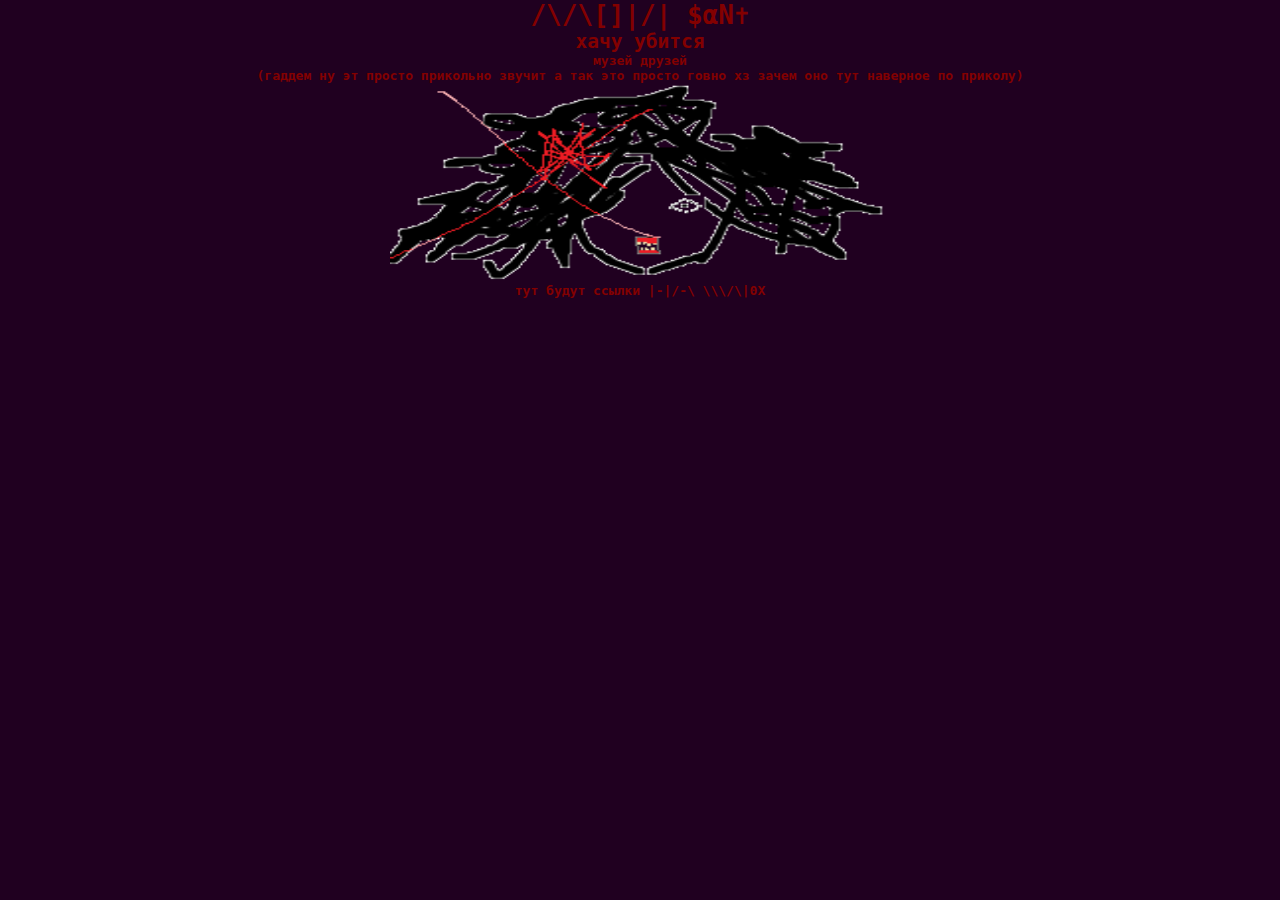
<file: index.html>
<!DOCTYPE html>
<html>
<head>
    <meta charset="UTF-8">
    <title>ujdyj</title>
    <link rel="icon" href="ico.ico">
    <link rel="stylesheet" href="css.css">
</head>

<body>
    <!-- <noscript>TURN JS ON!!!!!!!!!!!</noscript> -->
    <div>
        <h1>/\/\[]|/| $αN✝</h1>
        <h2>хачу убится</h2>    
    </div>
    <div>
        <p>музей друзей</p>
        <p class="small">(гаддем ну эт просто прикольно звучит а так это просто говно хз зачем оно тут наверное по приколу)</p>
        <img src="fak.png" width="500" height="200">
    </div>
    <div>
        <p>тут будут ссылки |-|/-\ \\\/\|0X</p>
    </div>
</body>
</html>
</file>
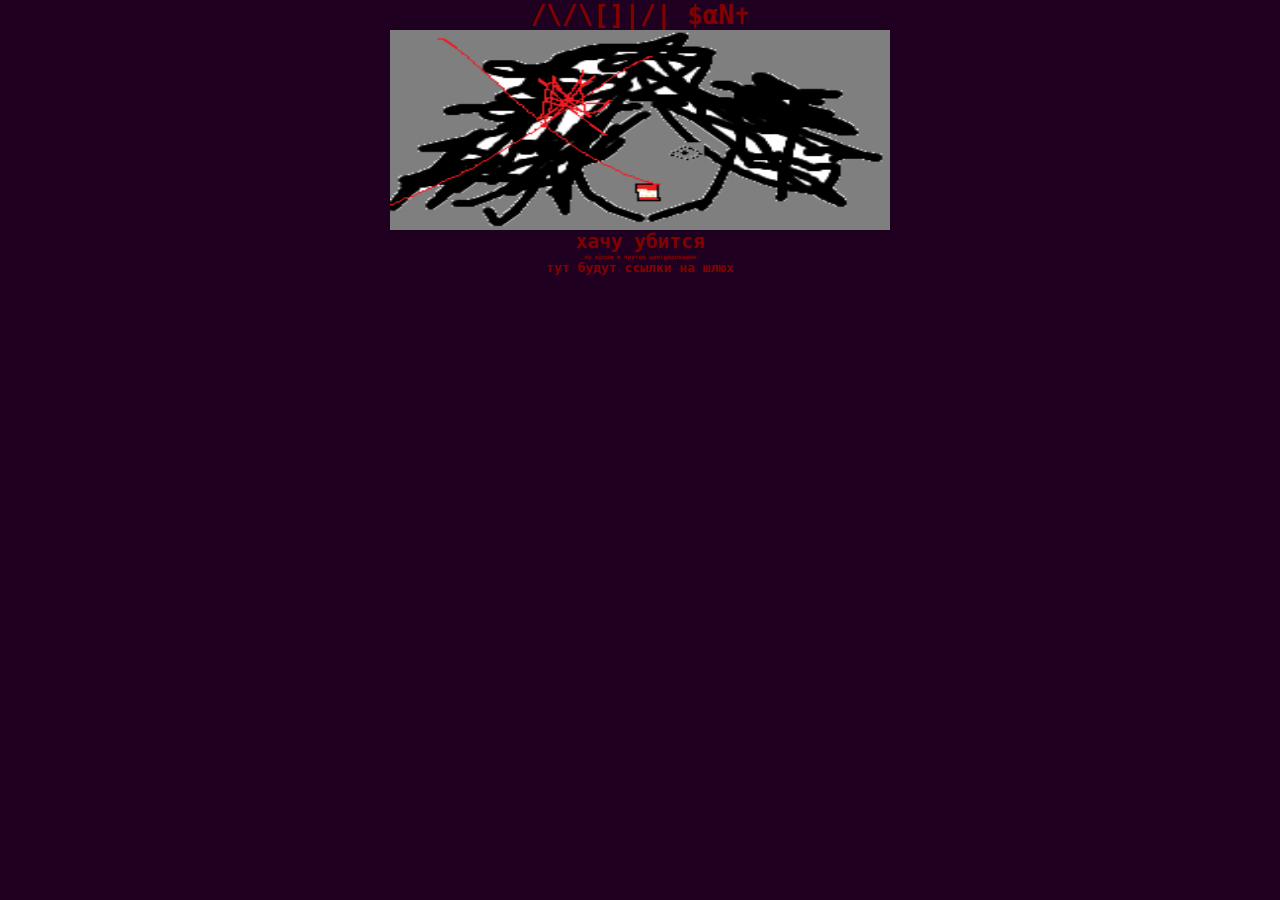
<file: html.html>
<!DOCTYPE html>
<html>
<head>
    <title>ujdyj</title>
    <link rel="icon" href="ico.ico">
    <link rel="stylesheet" href="css.css">
</head>

<body>
    <h1>/\/\[]|/| $αN✝</h1>
    <img src="фак.png" width="500" height="200">
    <h2>хачу убится</h2>
    <p style="font-size: 10%;">ну вроде ж крутое центрирование</p>
    <p>тут будут ссылки на шлюх</p>
</body>
</html>
</file>
<file: css.css>
* {
    margin: 0;
    padding: 0;
}
body {
    background: #200020;
    min-height: 100vh;
}
h1, h2, p {
    font-family: monospace;
    color: #830000;
    font-weight: bolder;
    text-align: center;
}
img {
    display: block;
    margin-left: auto;
    margin-right: auto;
}
.small {
    size: 10pc;
}
</file>
